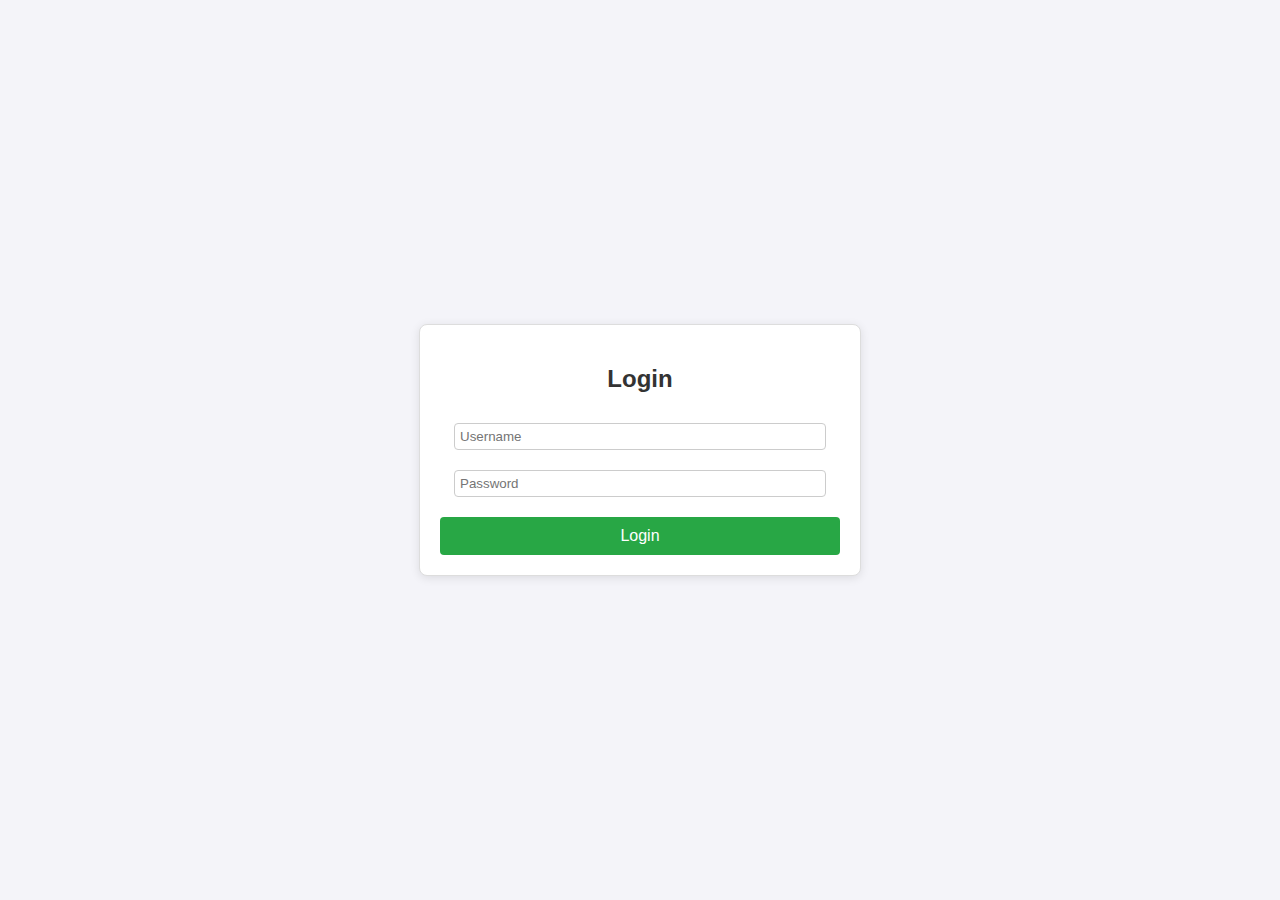
<file: bookings.html>
<!DOCTYPE html>
<html lang="en">
<head>
  <meta charset="UTF-8">
  <meta name="viewport" content="width=device-width, initial-scale=1.0">
  <title>Bookings</title>
  <style>
    /* Basic styles */
    body {
      font-family: Arial, sans-serif;
      margin: 0;
      background-color: #f4f4f4;
      position: relative; /* For positioning buttons */
    }

    h1 {
      text-align: center;
      color: #333;
      font-size: 2rem;
      margin: 20px 0;
    }

    /* Card container layout */
    .card-container {
      display: grid;
      grid-template-columns: repeat(auto-fit, minmax(300px, 1fr)); /* Responsive grid */
      gap: 20px;
      margin: 20px;
    }

    /* Card styling */
    .card {
      background-color: white;
      border-radius: 10px;
      box-shadow: 0 4px 8px rgba(0, 0, 0, 0.1);
      padding: 20px;
      transition: transform 0.2s ease;
    }

    .card:hover {
      transform: scale(1.05);
    }

    .card p {
      margin: 10px 0;
    }

    /* Loading indicator styling */
    .loading {
      display: flex;
      justify-content: center;
      align-items: center;
      height: 100vh;
      background: rgba(0, 0, 0, 0.1);
    }

    .spinner {
      border: 8px solid rgba(0, 0, 0, 0.1);
      border-radius: 50%;
      border-top: 8px solid #333;
      width: 50px;
      height: 50px;
      animation: spin 1s linear infinite;
    }

    @keyframes spin {
      0% { transform: rotate(0deg); }
      100% { transform: rotate(360deg); }
    }

    /* Button styles */
    .btn {
      padding: 10px 20px;
      background-color: #646abd;
      color: white;
      border: none;
      border-radius: 5px;
      cursor: pointer;
      transition: background-color 0.3s ease;
    }

    .btn:hover {
      background-color: #0f44b6;
    }

    .top-right {
      position: fixed;
      top: 20px;
      right: 20px;
    }

    .bottom-left {
      position: fixed;
      background-color: #c2435f;
      bottom: 20px;
      left: 20px;
    }

    .bottom-left.btn:hover {
      background-color: #eb0c3c;
    }

    /* Responsive adjustments */
    @media (max-width: 768px) {
      body {
        font-size: 16px; /* Adjust base font-size for smaller screens */
      }

      h1 {
        font-size: 1.5rem; /* Smaller font-size for the heading */
      }

      .card-container {
        margin: 10px; /* Less margin for mobile */
        gap: 15px;
      }

      .card {
        padding: 15px; /* Less padding for smaller screens */
      }

      .btn {
        padding: 8px 16px; /* Adjust button padding for smaller devices */
      }

      .top-right {
        right: 10px; /* Reduce space on the right for the button */
        top: 10px; /* Reduce space on the top for the button */
      }

      .bottom-left {
        bottom: 10px; /* Adjust button positioning for smaller screens */
        left: 10px;
      }
    }

    @media (max-width: 576px) {
      .h1{
        top: 10px;
        left:10px;
      }
      .card {
        padding:5px; /* Further reduce padding for smaller screens */
      }

      .card-container {
        gap:5px; /* Smaller gap between cards */
        padding: 20px;
      }

      .btn {
        padding: 7px 7px; /* Even smaller button padding for mobile */
      }

      .top-right {
        right: 5px; /* Adjust top-right button for very small screens */
        top: 50px;
      }

      .bottom-left {
        bottom: 5px; /* Adjust bottom-left button for very small screens */
        left: 5px;
      }
    }
  </style>
</head>
<body>

  <h1>Bookings</h1>
  
  <!-- Loading Indicator -->
  <div id="loading" class="loading">
    <div class="spinner"></div>
  </div>
  
  <!-- Card Container -->
  <div id="cardContainer" class="card-container" style="display: none;">
    <!-- Booking cards will be dynamically generated here --> 
  </div>
  
  <!-- Buttons -->
  <button class="btn top-right" onclick="window.location.href='messages.html';">Messages</button>
  <button class="btn top-right" style="right: 130px;" onclick="window.location.href='newsletter.html';">Newsletter</button>
  <button id="logoutButton" class="btn bottom-left">Logout</button>

  <script>

    // Check if the user is logged in by verifying the token in localStorage
    document.addEventListener('DOMContentLoaded', function() {
      const token = localStorage.getItem('authToken');
      
      // If no token exists, redirect to the login page
      if (!token) {
        window.location.href = 'login.html';  // Replace with your login page URL
      } else {
        fetchAllData();  // Fetch bookings data if token is present
      }
    });

    // Fetch bookings data from Google Sheets
    const cardContainer = document.getElementById('cardContainer');
    const loadingIndicator = document.getElementById('loading');
    const webAppUrl = 'https://script.google.com/macros/s/AKfycbyCsg9649o1hlULQvcPCcyieueXpK7R9eErLoP76KWnlTT22R40_4CS6m--FC63hk1S/exec';  // Replace with your actual Web App URL

    function fetchAllData() {
      const fetchData = new FormData();
      fetchData.append('action', 'fetch');
      fetchData.append('sheet', 'Bookings');  // Specify that we're fetching from Bookings

      fetch(webAppUrl, {
        method: 'POST',
        body: fetchData
      })
      .then(response => response.json())
      .then(data => {
        if (data.status === 'success') {
          displayData(data.data);
        }
      })
      .catch(error => console.error('Error:', error))
      .finally(() => {
        // Hide loading indicator and show card container
        loadingIndicator.style.display = 'none';
        cardContainer.style.display = 'grid';
      });
    }

    // Display bookings data on the page
    function displayData(data) {
      cardContainer.innerHTML = '';
      data.forEach(item => {
        const card = document.createElement('div');
        card.classList.add('card');
        card.innerHTML = `
          <p><strong>From:</strong> ${item.fromm}</p>
          <p><strong>To:</strong> ${item.to}</p>
          <p><strong>Departdate:</strong> ${item.departDate}</p>
          <p><strong>Duration:</strong> ${item.duration}</p>
          <p><strong>Adults:</strong> ${item.adults}</p>
          <p><strong>Children:</strong> ${item.children}</p>
          <p><strong>Contact No:</strong> ${item.contactNo}</p>
        `;
        cardContainer.appendChild(card);
      });
    }

    // Logout functionality
    document.getElementById('logoutButton').addEventListener('click', function() {
      localStorage.removeItem('authToken');  // Remove the token from localStorage
      window.location.href = 'login.html';  // Redirect to login page after logout
    });
  </script>

</body>
</html>
</file>
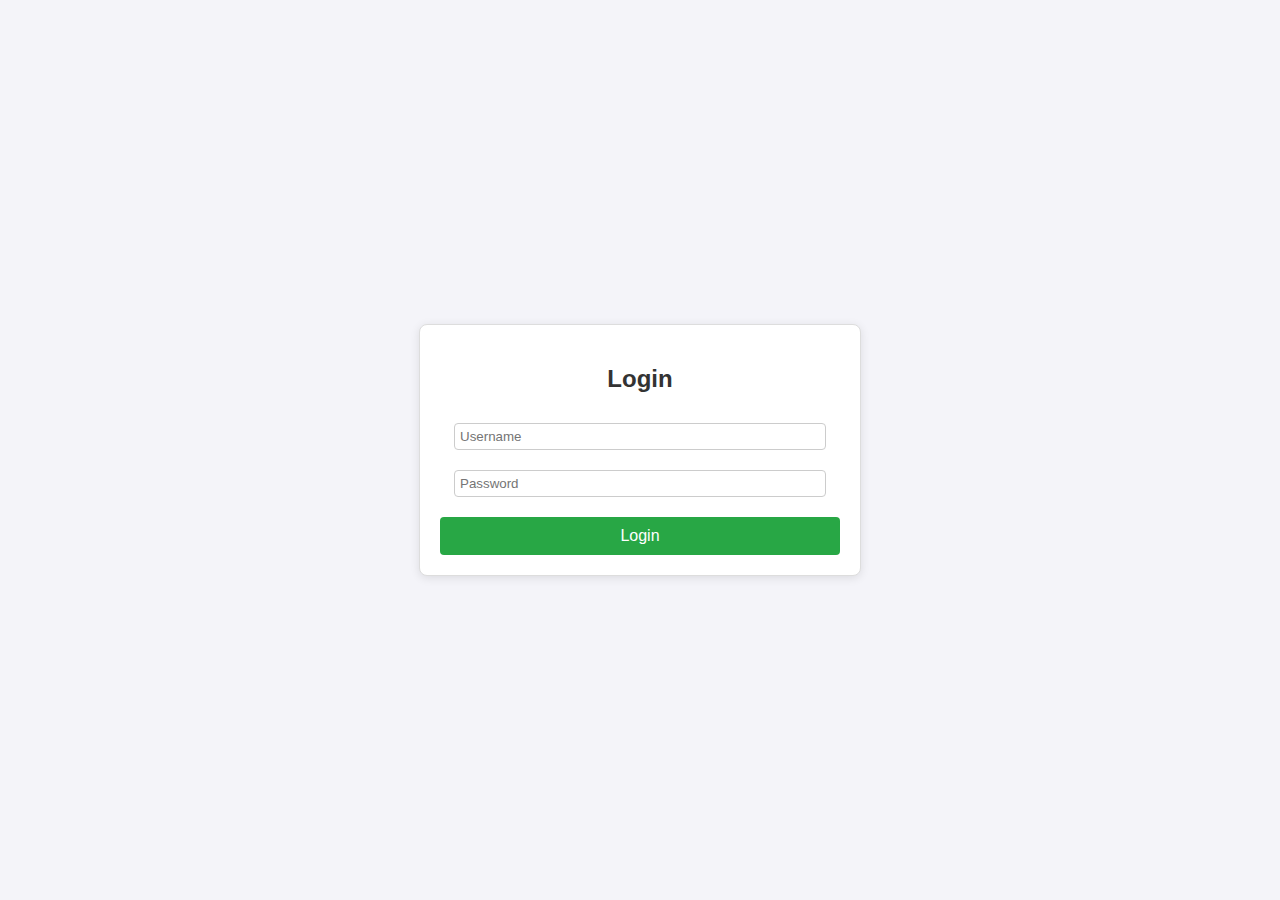
<file: login.html>
<!DOCTYPE html>
<html lang="en">
<head>
    <meta charset="UTF-8">
    <meta name="viewport" content="width=device-width, initial-scale=1.0">
    <title>Login</title>
    <style>
        /* Basic styling */
        body {
            font-family: Arial, sans-serif;
            margin: 0;
            padding: 0;
            display: flex;
            justify-content: center;
            align-items: center;
            height: 100vh;
            background-color: #f4f4f9;
        }

        .container {
            max-width: 400px;
            width: 100%;
            padding: 20px;
            border: 1px solid #ddd;
            border-radius: 8px;
            background-color: white;
            box-shadow: 0 2px 10px rgba(0, 0, 0, 0.1);
            text-align: center;
        }

        h2 {
            color: #333;
            margin-bottom: 20px;
        }

        input {
            width: 90%;
            padding: 5px;
            margin: 10px;
            border: 1px solid #ccc;
            border-radius: 4px;
        }

        button {
            width: 100%;
            padding: 10px;
            background-color: #28a745;
            color: white;
            border: none;
            border-radius: 4px;
            cursor: pointer;
            font-size: 16px;
            margin-top: 10px;
        }

        button:hover {
            background-color: #218838;
        }

        /* Modal styling */
        .modal {
            display: none; 
            position: fixed; 
            z-index: 1; 
            left: 0;
            top: 0;
            width: 100%; 
            height: 100%; 
            background-color: rgba(0, 0, 0, 0.5); 
            justify-content: center;
            align-items: center;
        }

        .modal-content {
            background-color: white;
            padding: 20px;
            border-radius: 8px;
            text-align: center;
            width: 300px;
            box-shadow: 0 4px 10px rgba(0, 0, 0, 0.2);
        }

        .modal-content p {
            margin-bottom: 20px;
            font-size: 16px;
        }

        .modal-content button {
            padding: 10px 20px;
            background-color: #007bff;
            color: white;
            border: none;
            border-radius: 4px;
            cursor: pointer;
        }

        .modal-content button:hover {
            background-color: #0056b3;
        }

        /* Loading spinner styling */
        .loading-spinner {
            display: none;
            border: 4px solid rgba(0, 0, 0, 0.1);
            border-radius: 50%;
            border-top: 4px solid #007bff;
            width: 40px;
            height: 40px;
            animation: spin 1s linear infinite;
            margin: 20px auto;
        }

        @keyframes spin {
            0% { transform: rotate(0deg); }
            100% { transform: rotate(360deg); }
        }

        /* Responsive design */
        @media (max-width: 600px) {
            .container {
                padding: 15px;
            }

            input, button {
                padding: 8px;
                font-size: 14px;
            }

            .modal-content {
                width: 90%;
            }
        }
    </style>
</head>
<body>

<div class="container">
    <h2>Login</h2>
    <form id="login-form">
        <input type="text" name="username" placeholder="Username" required><br>
        <input type="password" name="password" placeholder="Password" required><br>
        <button type="submit">Login</button>
        <!-- Loading spinner -->
        <div class="loading-spinner" id="loadingSpinner"></div>
    </form>
</div>

<!-- Modal -->
<div id="messageModal" class="modal">
    <div class="modal-content">
        <p id="modalMessage"></p>
        <button id="closeModal">Close</button>
    </div>
</div>

<script>
    const scriptURL = 'https://script.google.com/macros/s/AKfycbzyuVBbfXg884aU3muAcaxIpRQxUKz6JLYhfiOBrtr78vQ8t40OXsFR-U7Dv1kuRVilnQ/exec'; // Replace with your actual web app URL
    const form = document.getElementById('login-form');
    const messageModal = document.getElementById('messageModal');
    const modalMessage = document.getElementById('modalMessage');
    const closeModal = document.getElementById('closeModal');
    const loadingSpinner = document.getElementById('loadingSpinner');

    form.addEventListener('submit', (e) => {
        e.preventDefault();

        // Show loading spinner
        loadingSpinner.style.display = 'block';

        const formData = new FormData(form);
        formData.append('action', 'login');  // Ensure action is set for login

        fetch(scriptURL, {
            method: 'POST',
            body: new URLSearchParams(formData),  // Convert FormData to URLSearchParams for x-www-form-urlencoded content type
        })
        .then((response) => response.json())
        .then((data) => {
            // Hide loading spinner
            loadingSpinner.style.display = 'none';

            if (data.status === 'success') {
                showModal(data.message, 'success');
                localStorage.setItem('authToken', data.token);  // Store the token
                window.location.href = 'bookings.html';  // Redirect to another page
            } else {
                showModal(data.message || 'Login failed. Please try again.', 'error');
            }

            form.reset();
        })
        .catch((error) => {
            loadingSpinner.style.display = 'none';
            showModal('An error occurred. Please try again later.', 'error');
            console.error('Error!', error.message);
        });
    });

    // Show modal with message
    function showModal(message, status) {
        modalMessage.textContent = message;
        messageModal.style.display = 'flex';  // Show the modal
    }

    // Close the modal
    closeModal.addEventListener('click', () => {
        messageModal.style.display = 'none';
    });

    // Close modal if user clicks outside of it
    window.onclick = function(event) {
        if (event.target === messageModal) {
            messageModal.style.display = 'none';
        }
    };
</script>

</body>
</html>
</file>
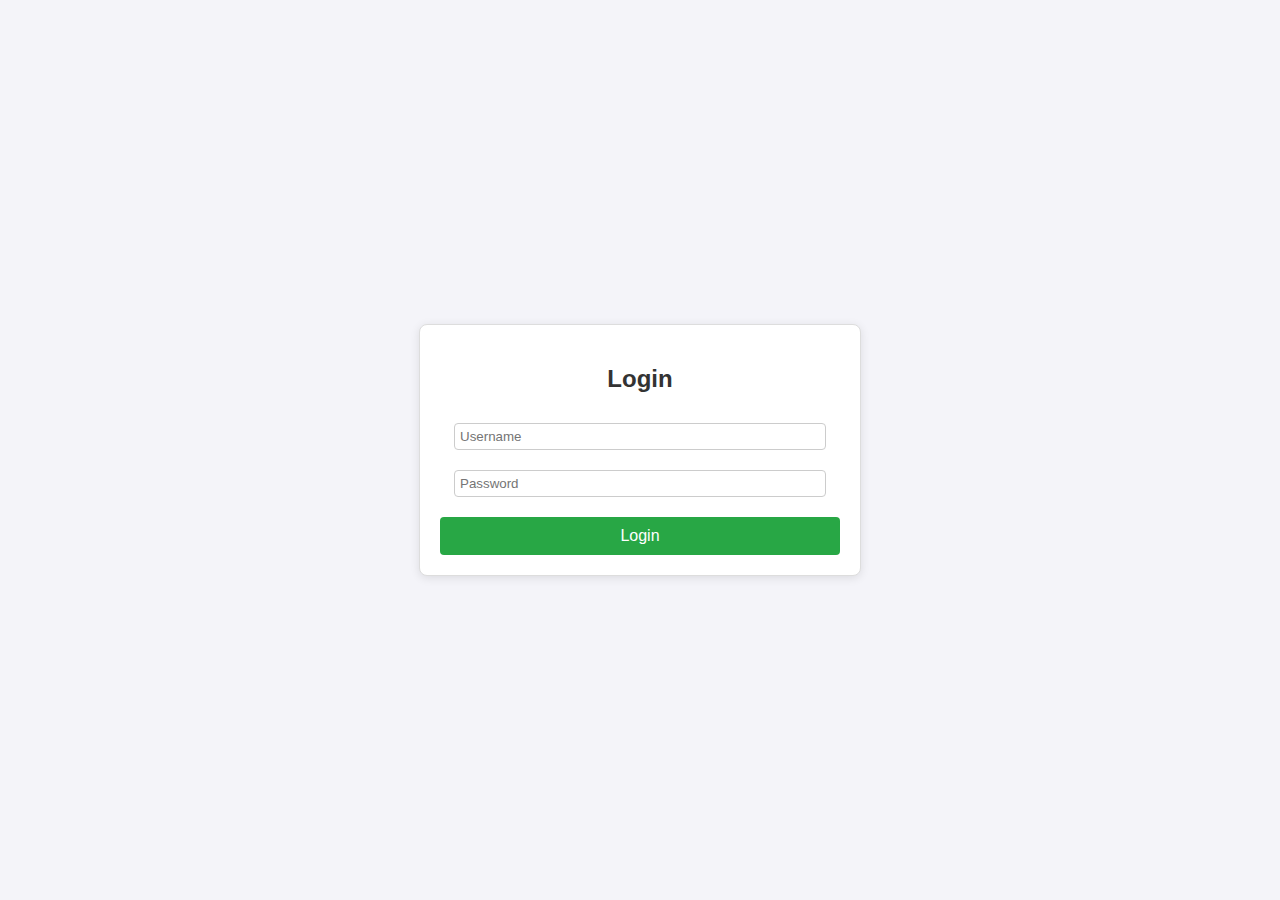
<file: messages.html>
<!DOCTYPE html>
<html lang="en">
<head>
  <meta charset="UTF-8">
  <meta name="viewport" content="width=device-width, initial-scale=1.0">
  <title>Messages</title>
  <style>
    /* Basic styles */
    body {
      font-family: Arial, sans-serif;
      margin: 0;
      background-color: #f4f4f4;
    }

    h1 {
      text-align: center;
      color: #333;
    }

    /* Card container layout */
    .card-container {
      display: grid;
      grid-template-columns: repeat(auto-fit, minmax(300px, 1fr)); /* Responsive grid */
      gap: 20px;
      margin-top: 20px;
    }

    /* Card styling */
    .card {
      background-color: white;
      border-radius: 10px;
      box-shadow: 0 4px 8px rgba(0, 0, 0, 0.1);
      padding: 20px;
      margin: 20px;
      transition: transform 0.2s ease;
    }

    .card:hover {
      transform: scale(1.05);
    }

    .card p {
      margin: 10px 0;
    }

    /* Logout button styling */
    .logout-btn {
      display: block;
      position: absolute;
      top: 30px;
      right: 20px;
      padding: 10px 20px;
      background-color: #f44336;
      color: white;
      border: none;
      border-radius: 5px;
      cursor: pointer;
      transition: background-color 0.3s ease;
    }

    .logout-btn:hover {
      background-color: #d32f2f;
    }

    /* Loading indicator styling */
    .loading {
      display: flex;
      justify-content: center;
      align-items: center;
      height: 100vh;
      background: rgba(0, 0, 0, 0.1);
    }

    .spinner {
      border: 8px solid rgba(0, 0, 0, 0.1);
      border-radius: 50%;
      border-top: 8px solid #333;
      width: 50px;
      height: 50px;
      animation: spin 1s linear infinite;
    }

    @keyframes spin {
      0% { transform: rotate(0deg); }
      100% { transform: rotate(360deg); }
    }

    /* Responsive adjustments */
    @media (max-width: 768px) {
      .card {
        padding: 15px;
      }
    }

    @media (max-width: 576px) {
      .card {
        padding: 10px;
      }
    }
  </style>
</head>
<body>

  <h1>Messages</h1>
  
  <!-- Loading Indicator -->
  <div id="loading" class="loading">
    <div class="spinner"></div>
  </div>
  
  <!-- Card Container -->
  <div id="cardContainer" class="card-container" style="display: none;">
    <!-- Message cards will be dynamically generated here -->
  </div>
  
  <button id="logoutButton" class="logout-btn">Logout</button>

  <script>

    // Check if the user is logged in by verifying the token in localStorage
    document.addEventListener('DOMContentLoaded', function() {
      const token = localStorage.getItem('authToken');
      
      // If no token exists, redirect to the login page
      if (!token) {
        window.location.href = 'login.html';  // Replace with your login page URL
      } else {
        fetchAllData();  // Fetch messages data if token is present
      }
    });

    // Fetch messages data from Google Sheets
    const cardContainer = document.getElementById('cardContainer');
    const loadingIndicator = document.getElementById('loading');
    const webAppUrl = 'https://script.google.com/macros/s/AKfycbyWvVcGXL7nsII1CQyVp_ZJlHukqvsw9GoZ49DeIklFe2deC26USozqw-bfNpBnftnR/exec';  // Replace with your actual Web App URL

    function fetchAllData() {
      const fetchData = new FormData();
      fetchData.append('action', 'fetch');
      fetchData.append('sheet', 'Messages');  // Specify that we're fetching from Messages

      fetch(webAppUrl, {
        method: 'POST',
        body: fetchData
      })
      .then(response => response.json())
      .then(data => {
        if (data.status === 'success') {
          displayData(data.data);
        }
      })
      .catch(error => console.error('Error:', error))
      .finally(() => {
        // Hide loading indicator and show card container
        loadingIndicator.style.display = 'none';
        cardContainer.style.display = 'grid';
      });
    }

    // Display messages data on the page
    function displayData(data) {
      cardContainer.innerHTML = '';
      data.forEach(item => {
        const card = document.createElement('div');
        card.classList.add('card');
        card.innerHTML = `
          <p><strong>Name:</strong> ${item.name}</p>
          <p><strong>Email:</strong> ${item.email}</p>
          <p><strong>Subject:</strong> ${item.subject}</p>
          <p><strong>Message:</strong> ${item.message}</p>
        `;
        cardContainer.appendChild(card);
      });
    }

    // Logout functionality
    document.getElementById('logoutButton').addEventListener('click', function() {
      localStorage.removeItem('authToken');  // Remove the token from localStorage
      window.location.href = 'login.html';  // Redirect to login page after logout
    });
  </script>

</body>
</html>
</file>
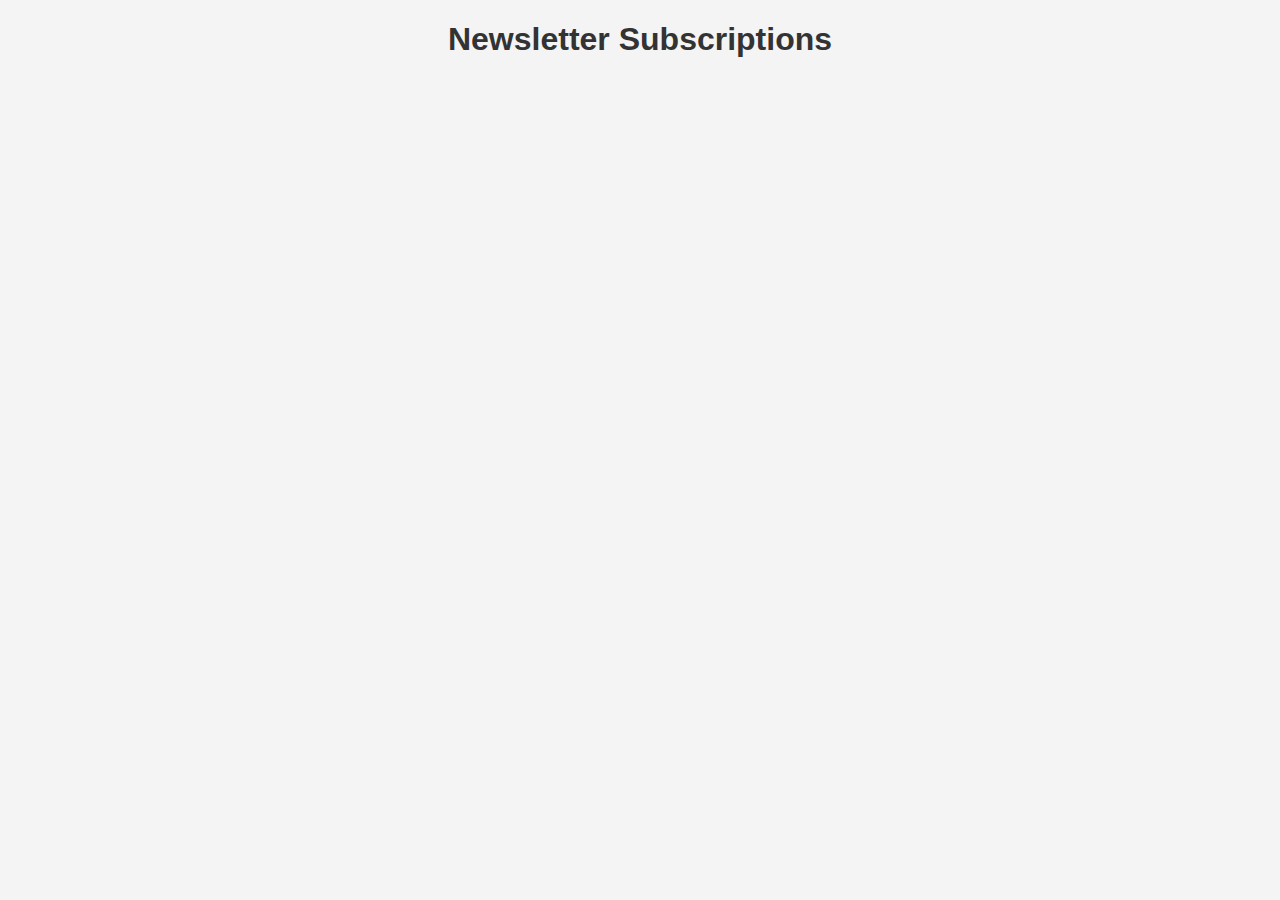
<file: newsletter.html>
<!DOCTYPE html>
<html lang="en">
<head>
  <meta charset="UTF-8">
  <meta name="viewport" content="width=device-width, initial-scale=1.0">
  <title>Newsletter</title>
  <style>
    /* Basic styles */
    body {
      font-family: Arial, sans-serif;
      margin: 0;
      background-color: #f4f4f4;
    }

    h1 {
      text-align: center;
      color: #333;
    }

    /* Card container layout */
    .card-container {
      display: grid;
      grid-template-columns: repeat(auto-fit, minmax(300px, 1fr)); /* Responsive grid */
      gap: 20px;
      margin-top: 20px;
      display: none; /* Hide initially */
    }

    /* Card styling */
    .card {
      background-color: white;
      border-radius: 10px;
      box-shadow: 0 4px 8px rgba(0, 0, 0, 0.1);
      padding: 20px;
      margin: 20px;
      transition: transform 0.2s ease;
    }

    .card:hover {
      transform: scale(1.05);
    }

    .card p {
      margin: 10px 0;
    }

    /* Loading indicator styling */
    .loading {
      display: flex;
      justify-content: center;
      align-items: center;
      height: 100vh;
      background: rgba(0, 0, 0, 0.1);
    }

    .spinner {
      border: 8px solid rgba(0, 0, 0, 0.1);
      border-radius: 50%;
      border-top: 8px solid #333;
      width: 50px;
      height: 50px;
      animation: spin 1s linear infinite;
    }

    @keyframes spin {
      0% { transform: rotate(0deg); }
      100% { transform: rotate(360deg); }
    }

    /* Responsive adjustments */
    @media (max-width: 768px) {
      .card {
        padding: 15px;
      }
    }

    @media (max-width: 576px) {
      .card {
        padding: 10px;
      }
    }
  </style>
</head>
<body>

  <h1>Newsletter Subscriptions</h1>
  
  <!-- Loading Indicator -->
  <div id="loading" class="loading">
    <div class="spinner"></div>
  </div>
  
  <!-- Card Container -->
  <div id="cardContainer" class="card-container">
    <!-- Email cards will be dynamically generated here -->
  </div>

  <script>
 
    const cardContainer = document.getElementById('cardContainer');
    const loadingIndicator = document.getElementById('loading');
    const webAppUrl = 'https://script.google.com/macros/s/AKfycbwG_yJEJsJsG_7j9upLlvaxaOpwHcFfu4MJ6N_RHOL2Afn4-g34QkGzcO27KF0zWjuSWw/exec';  // Replace with your actual Web App URL

    function fetchAllData() {
      const fetchData = new FormData();
      fetchData.append('action', 'fetch');
      fetchData.append('sheet', 'Newsletter');  // Specify that we're fetching from Newsletter

      fetch(webAppUrl, {
        method: 'POST',
        body: fetchData
      })
      .then(response => response.json())
      .then(data => {
        if (data.status === 'success') {
          displayData(data.data);
        }
      })
      .catch(error => console.error('Error:', error))
      .finally(() => {
        // Hide loading indicator and show card container
        loadingIndicator.style.display = 'none';
        cardContainer.style.display = 'grid';
      });
    }

    function displayData(data) {
      cardContainer.innerHTML = '';
      data.forEach(item => {
        const card = document.createElement('div');
        card.classList.add('card');
        card.innerHTML = `
          <p><strong>Email:</strong> ${item.email}</p>
        `;
        cardContainer.appendChild(card);
      });
    }

    window.onload = fetchAllData;
  </script>

</body>
</html>
</file>
